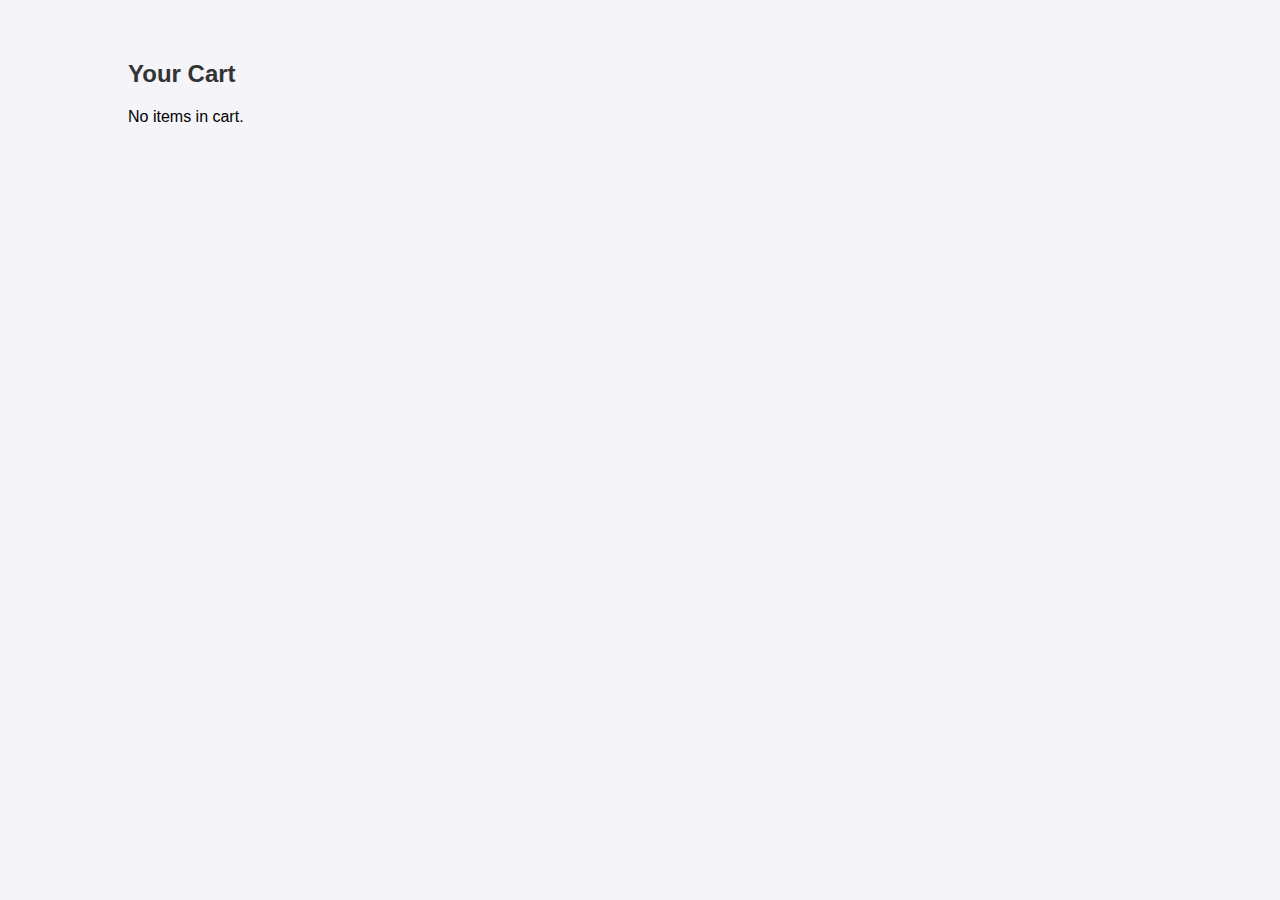
<file: cart.html>
<!DOCTYPE html>
<html lang="en">
<head>
    <meta charset="UTF-8">
    <meta name="viewport" content="width=device-width, initial-scale=1.0">
    <title>Cart</title>
    <link rel="stylesheet" href="styles.css">
</head>
<body>
    <div class="cart-container">
        <h2>Your Cart</h2>
        <div class="cart-items">
            <p>No items in cart.</p>
        </div>
    </div>
</body>
</html>
</file>
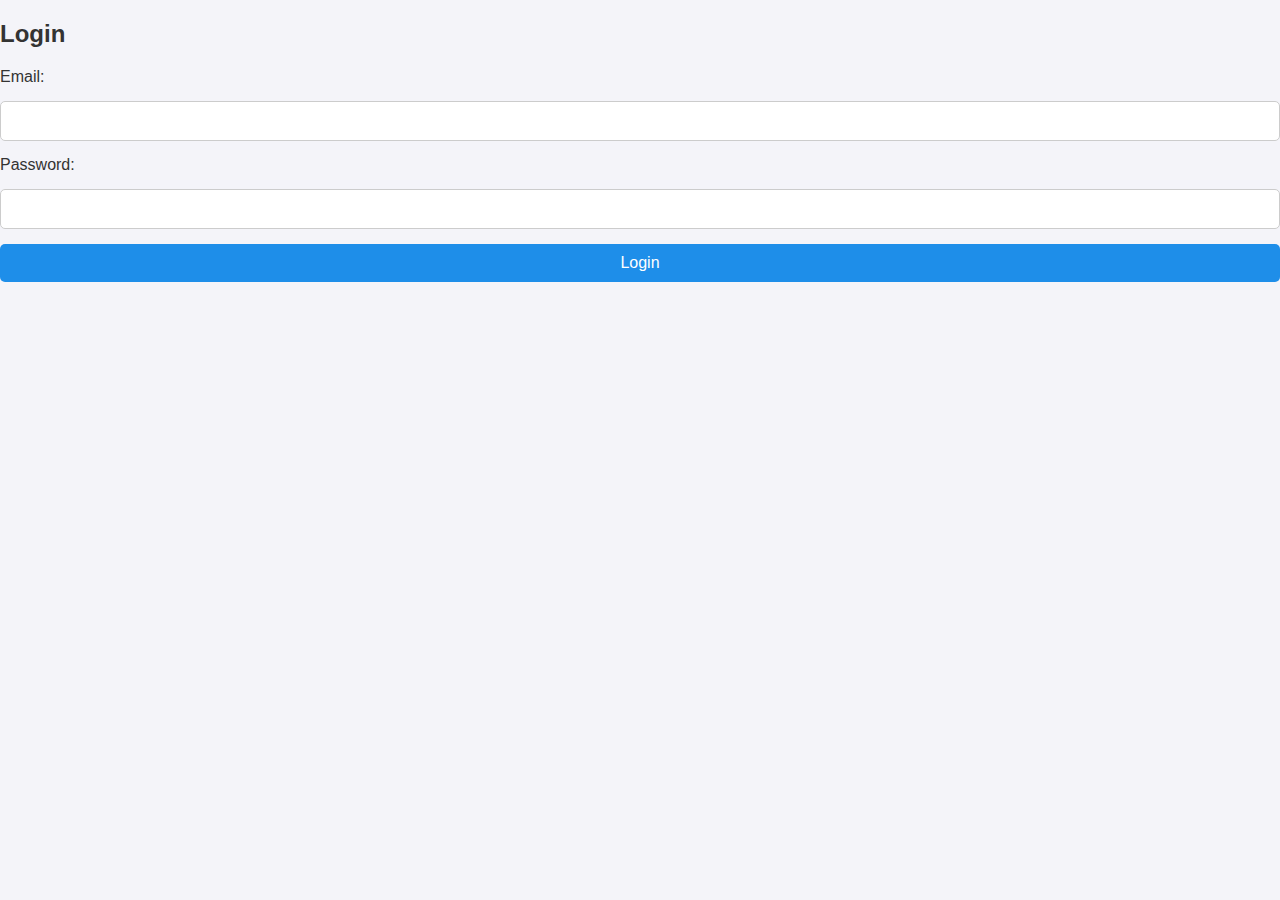
<file: login.html>
<!DOCTYPE html>
<html lang="en">
<head>
    <meta charset="UTF-8">
    <meta name="viewport" content="width=device-width, initial-scale=1.0">
    <title>Login</title>
    <link rel="stylesheet" href="styles.css">
</head>
<body>
    <div class="form-container">
        <h2>Login</h2>
        <form>
            <label for="email">Email:</label>
            <input type="email" id="email" name="email" required>
            <label for="password">Password:</label>
            <input type="password" id="password" name="password" required>
            <button type="submit">Login</button>
        </form>
    </div>
</body>
</html>
</file>
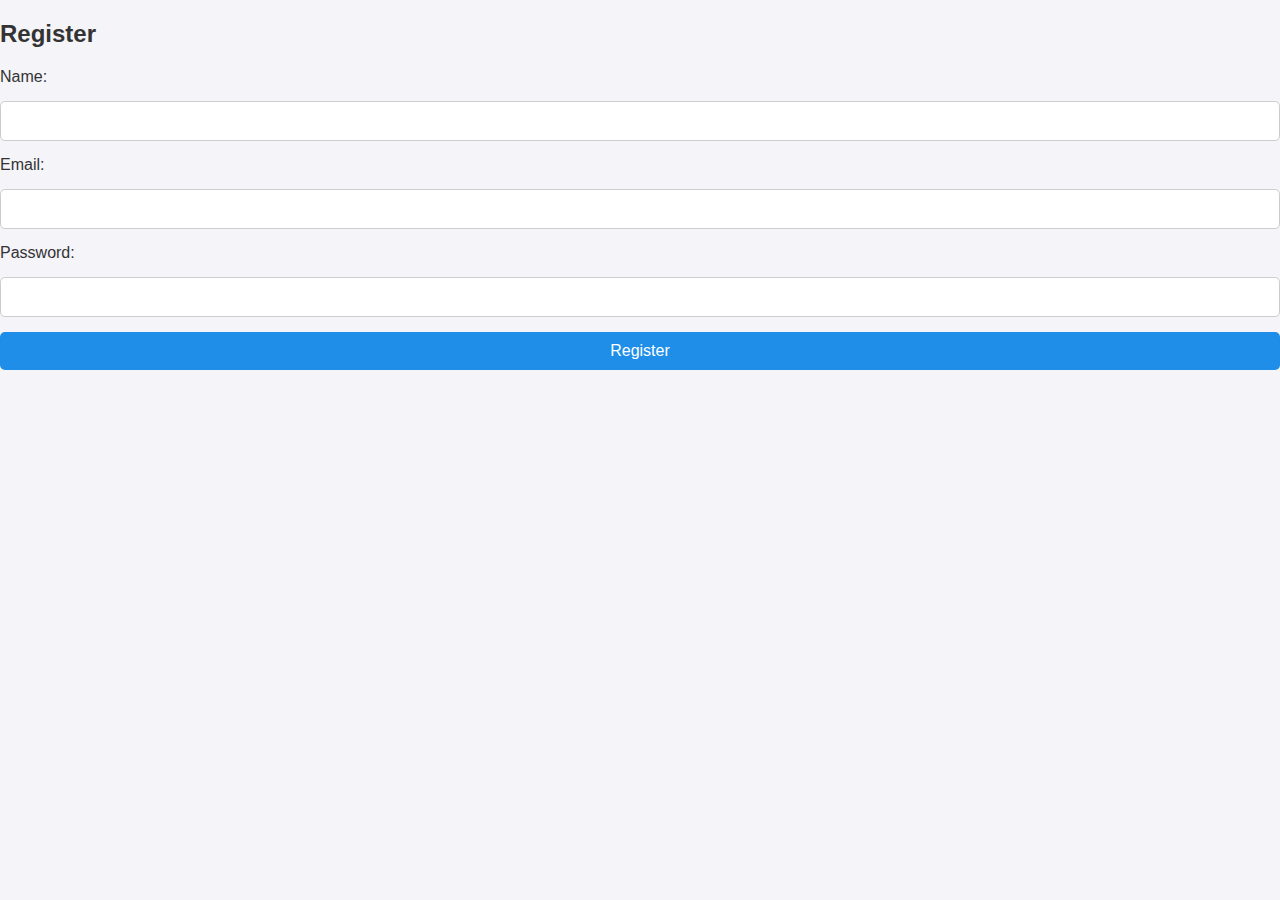
<file: register.html>
<!DOCTYPE html>
<html lang="en">
<head>
    <meta charset="UTF-8">
    <meta name="viewport" content="width=device-width, initial-scale=1.0">
    <title>Register</title>
    <link rel="stylesheet" href="styles.css">
</head>
<body>
    <div class="form-container">
        <h2>Register</h2>
        <form>
            <label for="name">Name:</label>
            <input type="text" id="name" name="name" required>
            <label for="email">Email:</label>
            <input type="email" id="email" name="email" required>
            <label for="password">Password:</label>
            <input type="password" id="password" name="password" required>
            <button type="submit">Register</button>
        </form>
    </div>
</body>
</html>
</file>
<file: styles.css>
/* General styling */
body {
    font-family: Arial, sans-serif;
    margin: 0;
    padding: 0;
    background-color: #f4f4f9;
}

header {
    background-color: #333;
    padding: 15px 20px;
    color: white;
    display: flex;
    justify-content: space-between;
    align-items: center;
}

.header-container {
    display: flex;
    align-items: center;
    justify-content: space-between;
    width: 100%;
}

/* Logo styling */
.logo img {
    width: 50px;
    height: auto;
}

/* Dropdown menu styling */
nav ul {
    list-style: none;
    padding: 0;
    margin: 0;
    display: flex;
    align-items: center;
}

nav ul li {
    position: relative;
    padding-left: 20px;
}

nav ul li a {
    color: white;
    text-decoration: none;
    font-weight: bold;
}

nav ul li a:hover {
    color: #1e8ee9;
}

.dropdown {
    display: inline-block;
}

.dropbtn {
    background-color: #333;
    color: white;
    padding: 10px 15px;
    font-size: 1rem;
    border: none;
    cursor: pointer;
    text-decoration: none;
    font-weight: bold;
}

.dropdown-content {
    display: none;
    position: absolute;
    background-color: white;
    min-width: 160px;
    box-shadow: 0px 8px 16px rgba(0, 0, 0, 0.2);
    z-index: 1;
    border-radius: 4px;
    padding: 0;
}

.dropdown-content a {
    color: #333;
    padding: 12px 16px;
    text-decoration: none;
    display: block;
    border-bottom: 1px solid #f1f1f1;
}

.dropdown-content a:hover {
    background-color: #1e8ee9;
    color: white;
}

.dropdown:hover .dropdown-content {
    display: block;
}

/* Search bar styling */
.search-bar {
    display: flex;
    align-items: center;
}

.search-bar input {
    padding: 8px;
    border-radius: 20px;
    border: none;
    outline: none;
    font-size: 1rem;
}

.search-bar button {
    background-color: #1e8ee9;
    border: none;
    color: white;
    padding: 8px 15px;
    border-radius: 20px;
    margin-left: 10px;
    cursor: pointer;
    font-size: 1rem;
}

.search-bar button:hover {
    background-color: #d81b60;
}

/* Login button styling */
.login-btn a {
    background-color: #1e8ee9;
    color: white;
    padding: 8px 20px;
    border-radius: 20px;
    text-decoration: none;
    font-size: 1rem;
    margin-left: 20px;
}

.login-btn a:hover {
    background-color: #d81b60;
}

/* Responsive adjustments for header */
@media (max-width: 900px) {
    .header-container {
        flex-wrap: wrap;
        justify-content: center;
    }

    nav ul {
        flex-wrap: wrap;
        justify-content: center;
        gap: 15px;
    }

    .search-bar {
        margin-top: 10px;
    }

    .login-btn {
        margin-top: 10px;
    }
}

main {
    padding: 20px;
}

.bouquet-grid {
    display: grid;
    grid-template-columns: repeat(6, 1fr);
    gap: 20px;
    margin: 20px 0;
}

.bouquet-div {
    padding-left: 250px;
}
.bouquet-card {
    background-color: white;
    border-radius: 10px;
    box-shadow: 0 2px 5px rgba(0,0,0,0.1);
    padding: 20px;
    text-align: center;
    text-decoration: none; /* Remove underline from links */
    color: inherit; /* Keep text color same */
    transition: transform 0.2s ease; /* Add a hover effect */
}

.bouquet-card img {
    width: 100%;
    height: auto;
    border-radius: 10px;
}

.bouquet-card h3 {
    font-size: 1.2rem;
    margin: 10px 0;
    color: #444;
}

.bouquet-card p {
    font-size: 1rem;
    color: #666;
}

.bouquet-card .price {
    font-size: 1.1rem;
    color: #1e8ee9;
    font-weight: bold;
}

.bouquet-card:hover {
    transform: scale(1.05); /* Slight zoom on hover */
    box-shadow: 0 4px 8px rgba(0,0,0,0.2);
}

/* Add-to-Cart button */
.add-to-cart-btn {
    background-color: #1e8ee9;
    color: white;
    padding: 10px 20px;
    border: none;
    border-radius: 5px;
    font-size: 1rem;
    cursor: pointer;
    transition: transform 0.2s ease, background-color 0.3s ease;
}

.add-to-cart-btn:hover {
    background-color: #d81b60;
}

.add-to-cart-btn:active {
    transform: scale(0.95); /* Shrink button slightly on click */
    background-color: #c2185b;
}

/* Success message after adding to cart */
.add-to-cart-success {
    opacity: 0;
    visibility: hidden;
    font-size: 0.9rem;
    color: green;
    margin-top: 10px;
    transition: opacity 0.3s ease, visibility 0.3s ease;
}

/* Show success message smoothly */
.add-to-cart-success.show {
    opacity: 1;
    visibility: visible;
}

/* Style for the cart button */
.cart-btn {
    background-color: transparent;
    border: none;
    position: relative;
    cursor: pointer;
    padding: 0;
    margin-left: 20px;
}

.cart-btn img {
    width: 24px; /* Set the size of the cart icon */
    height: 24px;
}

#cart-count {
    position: absolute;
    top: -10px;
    right: -10px;
    background-color: #1e8ee9;
    color: white;
    font-size: 12px;
    border-radius: 50%;
    padding: 2px 6px;
    min-width: 18px;
    text-align: center;
}



footer {
    background-color: #333;
    color: white;
    text-align: center;
    padding: 10px;
    width: 97.9%;
}

/* Existing styles in styles.css */

/* Your other styles for the header, body, products, etc. */

/* Footer Section Styling (Add this at the bottom of your existing styles.css) */
.site-footer {
    background-color: #333;
    color: white;
    padding: 40px 20px;
    margin-top: 50px;
}

.footer-content {
    display: flex;
    justify-content: space-between;
    flex-wrap: wrap;
    max-width: 1200px;
    margin: 0 auto;
}

.footer-links,
.footer-terms,
.footer-contact {
    flex: 1;
    min-width: 250px;
    margin: 10px;
}

.footer-links h3,
.footer-terms h3,
.footer-contact h3 {
    font-size: 1.5rem;
    margin-bottom: 15px;
    color: #1e8ee9;
}

.footer-links ul,
.footer-terms ul {
    list-style-type: none;
    padding: 0;
}

.footer-links ul li,
.footer-terms ul li {
    margin-bottom: 10px;
}

.footer-links ul li a,
.footer-terms ul li a {
    color: white;
    text-decoration: none;
    transition: color 0.3s ease;
}

.footer-links ul li a:hover,
.footer-terms ul li a:hover {
    color: #1e8ee9;
}

.footer-contact p {
    margin: 5px 0;
}

.footer-bottom {
    text-align: center;
    margin-top: 20px;
    padding-top: 20px;
    border-top: 1px solid #444;
}

.footer-bottom p {
    font-size: 1rem;
    color: #bbb;
}

/* Optional: Additional footer styles or media queries */

/* Slider container */
.slider {
    position: relative;
    max-width: 100%;
    max-height: 300px;
    max-height: 300px;
    margin: auto;
    overflow: hidden;
}

/* Slides */
.slides {
    display: flex;
    transition: transform 0.5s ease-in-out;
}

/* Individual slide */
.slide {
    min-width: 100%;
    box-sizing: border-box;
    text-align: center;
    position: relative;
}

/* Slide images */
.slide img {
    width: 100%;
    height: auto;
    border-radius: 10px;
}

/* Slide captions */
.slide h2 {
    position: absolute;
    bottom: 20px;
    left: 50%;
    transform: translateX(-50%);
    color: white;
    background: rgba(0, 0, 0, 0.5);
    padding: 10px;
    font-size: 1.5rem;
    border-radius: 5px;
}

/* Navigation arrows */
.prev, .next {
    cursor: pointer;
    position: absolute;
    top: 50%;
    width: auto;
    padding: 10px;
    margin-top: -22px;
    color: white;
    font-weight: bold;
    font-size: 18px;
    transition: 0.6s ease;
    border-radius: 0 3px 3px 0;
    user-select: none;
}

.prev {
    left: 0;
    border-radius: 3px 0 0 3px;
}

.next {
    right: 0;
    border-radius: 0 3px 3px 0;
}

/* On hover, slightly darken the arrows */
.prev:hover, .next:hover {
    background-color: rgba(0,0,0,0.8);
}


/* Responsive styling */
@media (max-width: 1200px) {
    .bouquet-grid {
        grid-template-columns: repeat(4, 1fr); /* 4 cards per row for medium screens */
    }
}

@media (max-width: 900px) {
    .bouquet-grid {
        grid-template-columns: repeat(3, 1fr); /* 3 cards per row for tablets */
    }
}

@media (max-width: 600px) {
    .bouquet-grid {
        grid-template-columns: repeat(2, 1fr); /* 2 cards per row for small devices */
    }
}

@media (max-width: 400px) {
    .bouquet-grid {
        grid-template-columns: 1fr; /* 1 card per row for very small devices */
    }
}

/* Login Styling */
.login-register-container {
    max-width: 1200px;
    margin: 0 auto;
    padding: 50px 20px;
    display: flex;
    justify-content: space-around;
    flex-wrap: wrap;
    gap: 50px;
}

h1 {
    text-align: center;
    width: 100%;
    margin-bottom: 50px;
}
.login-section, .register-section {
    background-color: white;
    padding: 30px;
    border-radius: 10px;
    box-shadow: 0 0 10px rgba(0, 0, 0, 0.1);
    width: 100%;
    max-width: 500px;
}

h2 {
    margin-bottom: 20px;
    color: #333;
}

form {
    display: flex;
    flex-direction: column;
    gap: 15px;
}

label {
    font-size: 1rem;
    color: #333;
}

input {
    padding: 10px;
    border: 1px solid #ccc;
    border-radius: 5px;
    font-size: 1rem;
}

button {
    padding: 10px 20px;
    background-color: #1e8ee9;
    color: white;
    border: none;
    border-radius: 5px;
    font-size: 1rem;
    cursor: pointer;
}

button:hover {
    background-color: #d81b60;
}

/* p {
    text-align: center;
} */

p a {
    color: #1e8ee9;
    text-decoration: none;
}

p a:hover {
    text-decoration: underline;
}

/* Footer */
footer {
    background-color: #333;
    color: white;
    text-align: center;
    padding: 20px;
    margin-top: 50px;
}

/* Responsive Design */
@media (max-width: 768px) {
    .login-register-container {
        flex-direction: column;
        align-items: center;
        padding: 20px;
    }
}

/* Product page */
.product-page-display img {
    width: 330px;
}

.product-page-display h2 {
    font-size: 1.2rem;
    margin: 10px 0;
    color: #444;
}

.product-page-display p {
    font-size: 1rem;
    color: #666;
}

.product-page-display a {
    font-size: 1rem;
    text-decoration: none;
    color: #fff;
}


/* About Us page styles */
.about-section {
    background-color: #f4f4f4;
    padding: 50px;
    text-align: center;
}

.about-section h1 {
    font-size: 2.5rem;
    margin-bottom: 10px;
}

.about-section p {
    font-size: 1.2rem;
    color: #555;
}

.about-content {
    padding: 20px;
    max-width: 1200px;
    margin: 0 auto;
}

.content-section {
    margin-bottom: 40px;
}

.content-section h2 {
    font-size: 2rem;
    color: #333;
    margin-bottom: 15px;
}

.content-section p, .content-section ul {
    font-size: 1rem;
    line-height: 1.6;
    color: #555;
}

.content-section ul {
    list-style: disc;
    padding-left: 20px;
}

.team {
    display: flex;
    justify-content: space-between;
    gap: 20px;
    margin-top: 30px;
}

.team-member {
    flex: 1;
    text-align: center;
}

.team-member img {
    width: 100%;
    max-width: 200px;
    border-radius: 50%;
    margin-bottom: 15px;
}

.team-member h3 {
    font-size: 1.5rem;
    margin-bottom: 5px;
}

.team-member p {
    font-size: 1rem;
    color: #777;
}

/* Footer */
footer {
    background-color: #333;
    color: white;
    text-align: center;
    padding: 20px 0;
    margin-top: 50px;
}

footer p {
    margin: 0;
    font-size: 1rem;
}

/* Contact Us page styles */
.contact-section {
    background-color: #f4f4f4;
    padding: 50px;
    text-align: center;
}

.contact-section h1 {
    font-size: 2.5rem;
    margin-bottom: 10px;
}

.contact-section p {
    font-size: 1.2rem;
    color: #555;
}

.contact-content {
    padding: 20px;
    max-width: 1200px;
    margin: 0 auto;
}

.content-section {
    margin-bottom: 40px;
}

.content-section h2 {
    font-size: 2rem;
    color: #333;
    margin-bottom: 15px;
}

#contact-form {
    display: flex;
    flex-direction: column;
    max-width: 600px;
    margin: 0 auto;
}

#contact-form label {
    font-size: 1rem;
    margin-bottom: 5px;
}

#contact-form input, #contact-form textarea {
    padding: 10px;
    margin-bottom: 20px;
    font-size: 1rem;
    border: 1px solid #ddd;
    border-radius: 5px;
}

#contact-form button {
    padding: 10px 20px;
    font-size: 1rem;
    background-color: #1e8ee9;
    color: white;
    border: none;
    cursor: pointer;
    border-radius: 5px;
}

#contact-form button:hover {
    background-color: #d81b60;
}

.contact-details {
    font-size: 1rem;
}

.contact-details a {
    color: #1e8ee9;
    text-decoration: none;
}

.contact-details a:hover {
    text-decoration: underline;
}

/* Footer */
footer {
    background-color: #333;
    color: white;
    text-align: center;
    padding: 20px 0;
    margin-top: 50px;
}

footer p {
    margin: 0;
    font-size: 1rem;
}

/* Combos Page Styling */
.combos-section {
    text-align: center;
    padding: 50px 20px;
    background-color: #f9f9f9;
}

.combos-section h1 {
    font-size: 2.5rem;
    margin-bottom: 20px;
}

.combos-section p {
    font-size: 1.2rem;
    color: #555;
    margin-bottom: 40px;
}

/* Grid layout for combo items */
.combo-grid {
    display: grid;
    grid-template-columns: repeat(auto-fill, minmax(250px, 1fr));
    gap: 30px;
    max-width: 1200px;
    margin: 0 auto;
}

.combo-card {
    background-color: white;
    border: 1px solid #ddd;
    border-radius: 10px;
    padding: 20px;
    box-shadow: 0 4px 8px rgba(0, 0, 0, 0.1);
    transition: transform 0.3s ease-in-out;
}

.combo-card img {
    width: 100%;
    border-radius: 10px;
    height: 200px;
    object-fit: cover;
}

.combo-card h3 {
    font-size: 1.5rem;
    margin: 15px 0;
}

.combo-card p {
    font-size: 1rem;
    color: #666;
    margin-bottom: 10px;
}

.combo-card .price {
    font-size: 1.2rem;
    color: #1e8ee9;
    font-weight: bold;
    margin-bottom: 15px;
}

.combo-card .add-to-cart {
    padding: 10px 20px;
    background-color: #1e8ee9;
    color: white;
    border: none;
    border-radius: 5px;
    cursor: pointer;
    font-size: 1rem;
}

.combo-card .add-to-cart:hover {
    background-color: #d81b60;
}

/* Hover effect on combo card */
.combo-card:hover {
    transform: translateY(-5px);
}

/* Footer styling */
footer {
    background-color: #333;
    color: white;
    padding: 20px;
    text-align: center;
}

/* Policy Pages Styling */
.policy-section {
    padding: 60px 20px;
    max-width: 800px;
    margin: 0 auto;
    background-color: #f9f9f9;
}

.policy-section h1 {
    font-size: 2.5rem;
    margin-bottom: 20px;
    color: #333;
}

.policy-section h2 {
    font-size: 1.75rem;
    margin-top: 30px;
    color: #1e8ee9;
}

.policy-section p {
    font-size: 1.1rem;
    line-height: 1.7;
    color: #555;
    margin-bottom: 20px;
}


/* Coming Soon Section Styling */
.coming-soon-section {
    display: flex;
    justify-content: center;
    align-items: center;
    height: 80vh;
    background-color: #f3f3f3;
    text-align: center;
    padding: 40px;
}

.coming-soon-section .content {
    max-width: 700px;
    background-color: white;
    padding: 30px;
    border-radius: 10px;
    box-shadow: 0 4px 8px rgba(0, 0, 0, 0.1);
}

.coming-soon-section h1 {
    font-size: 2.5rem;
    color: #1e8ee9;
    margin-bottom: 20px;
}

.coming-soon-section p {
    font-size: 1.2rem;
    color: #555;
    margin-bottom: 15px;
}

.coming-soon-section .launch-date {
    font-size: 1.5rem;
    font-weight: bold;
    color: #333;
    margin-bottom: 30px;
}

.coming-soon-section .back-home {
    text-decoration: none;
    background-color: #1e8ee9;
    color: white;
    padding: 12px 20px;
    border-radius: 5px;
    font-size: 1.1rem;
    transition: background-color 0.3s ease;
}

.coming-soon-section .back-home:hover {
    background-color: #d81b60;
}

/* General Cart Page Layout */
.cart-container {
    width: 80%;
    margin: 0 auto;
    padding: 40px 0;
    font-family: 'Arial', sans-serif;
}

/* Title for the Cart Page */
.cart-container h1 {
    text-align: center;
    font-size: 2rem;
    color: #333;
    margin-bottom: 30px;
}

/* Styling for individual cart items */
.cart-item {
    display: flex;
    justify-content: space-between;
    align-items: center;
    padding: 15px;
    border-bottom: 1px solid #ddd;
}

.cart-item img {
    width: 100px;
    height: 100px;
    object-fit: cover;
    border-radius: 8px;
}

.cart-item-details {
    flex-grow: 1;
    padding: 0 20px;
}

.cart-item-name {
    font-size: 1.1rem;
    font-weight: bold;
    color: #333;
}

.cart-item-price {
    font-size: 1rem;
    color: #888;
}

.cart-item-quantity input {
    width: 50px;
    padding: 5px;
    font-size: 1rem;
    text-align: center;
    border: 1px solid #ccc;
    border-radius: 5px;
}

/* Total price of each item */
.cart-item-total-price {
    font-size: 1.2rem;
    font-weight: bold;
    color: #1e8ee9;
}

/* Cart total and checkout section */
.cart-total {
    display: flex;
    justify-content: flex-end;
    align-items: center;
    margin-top: 30px;
}

.cart-total h2 {
    font-size: 1.5rem;
    margin-right: 20px;
    color: #333;
}

/* Checkout button */
#checkout-btn {
    background-color: #1e8ee9;
    color: white;
    border: none;
    padding: 12px 30px;
    font-size: 1.1rem;
    border-radius: 5px;
    cursor: pointer;
    transition: background-color 0.3s ease;
}

#checkout-btn:hover {
    background-color: #d81b60;
}

/* Empty cart message */
.cart-empty {
    text-align: center;
    font-size: 1.2rem;
    color: #666;
    margin-top: 30px;
}

.get_in_touch {
    text-align: center;
}
</file>
